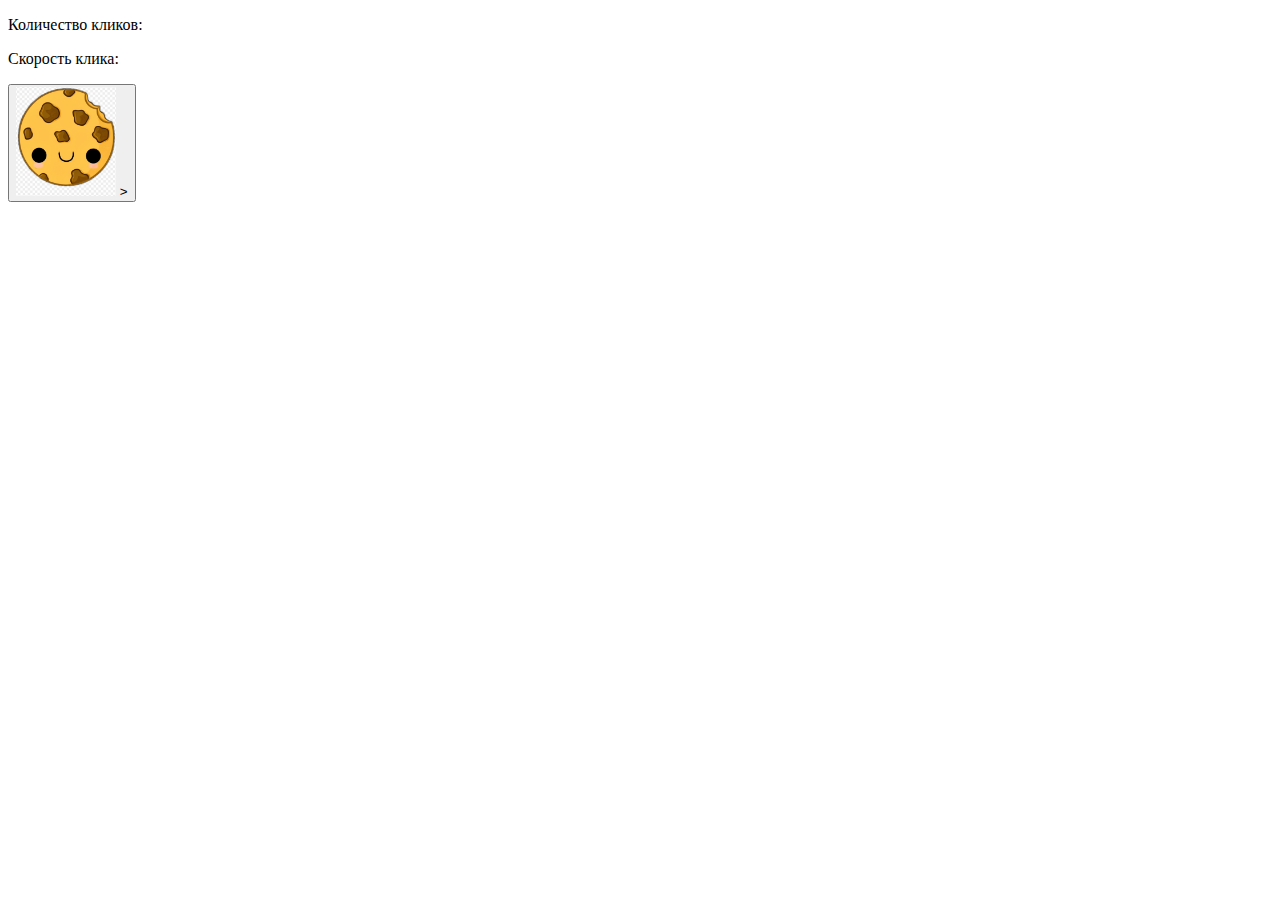
<file: task2/index.html>
<!DOCTYPE html>
<html lang="en">
<head>
    <meta charset="UTF-8">
    <meta http-equiv="X-UA-Compatible" content="IE=edge">
    <meta name="viewport" content="width=device-width, initial-scale=1.0">
    <title>Document</title>
</head>
<body>
    <p id="click_count">Количество кликов:</p>
    <p id="click_speed">Скорость клика:</p>
    <button id="clik_active" onclick="count()">
        <img src="1660300099_1-flomaster-club-p-kak-narisovat-pechenku-krasivo-1.png" alt="kace" width="100px" id="image"  <!--onmousedown="mouseDown()"--> <!--onmouseup="mouseUp()" --> >
    </button>
    <script src="index1.js"></script>
</body>
</html>
</file>
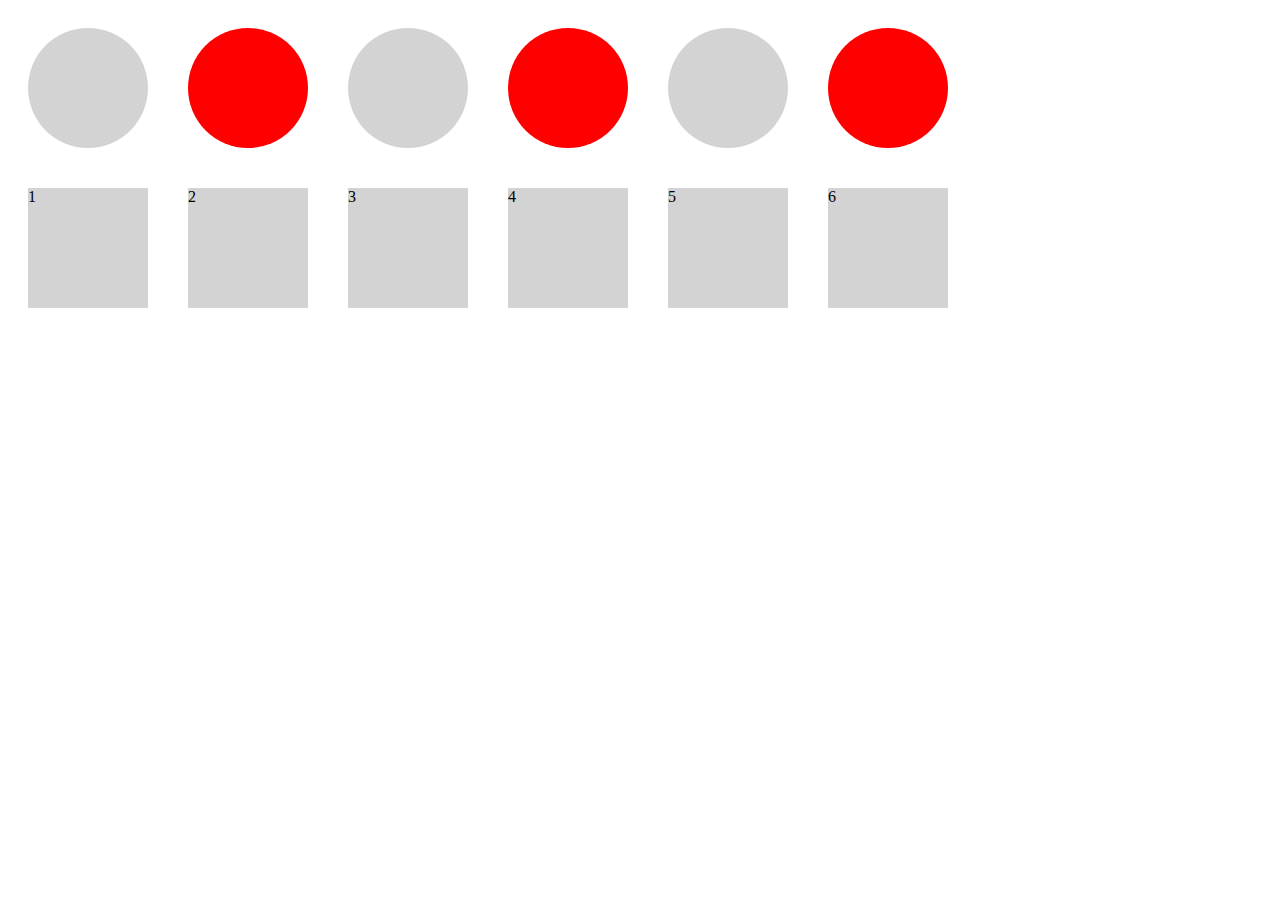
<file: task4/index4.html>
<!doctype html>
<html lang="en">
<head>
  <meta charset="UTF-8">
  <meta name="viewport" content="width=device-width, user-scalable=no, initial-scale=1.0, maximum-scale=1.0, minimum-scale=1.0">
  <meta http-equiv="X-UA-Compatible" content="ie=edge">
  <title>Document</title>
</head>
<style>
  .container {
    display: flex;
    flex-direction: row;
    flex-wrap: wrap;
    justify-content: flex-start;
    align-items: flex-start;
  }

  .item {
    width: 120px;
    height: 120px;
    background: lightgray;
    margin: 20px;
  }

  .circles .item {
    border-radius: 50%;
  }
</style>
<body>
<div class="container circles">
  <div class="item"></div>
  <div class="item"></div>
  <div class="item"></div>
  <div class="item"></div>
  <div class="item"></div>
  <div class="item"></div>
</div>
<div class="container squares">
  <div class="item"></div>
  <div class="item"></div>
  <div class="item"></div>
  <div class="item"></div>
  <div class="item"></div>
  <div class="item"></div>
</div>
<script src="index4.js">
  // 1. Каждый второй круг покрасить в красный цвет
  // 2. Написать порядковый номер внутри каждого квадрата (1, 2, 3...)
</script>
</body>
</html>
</file>
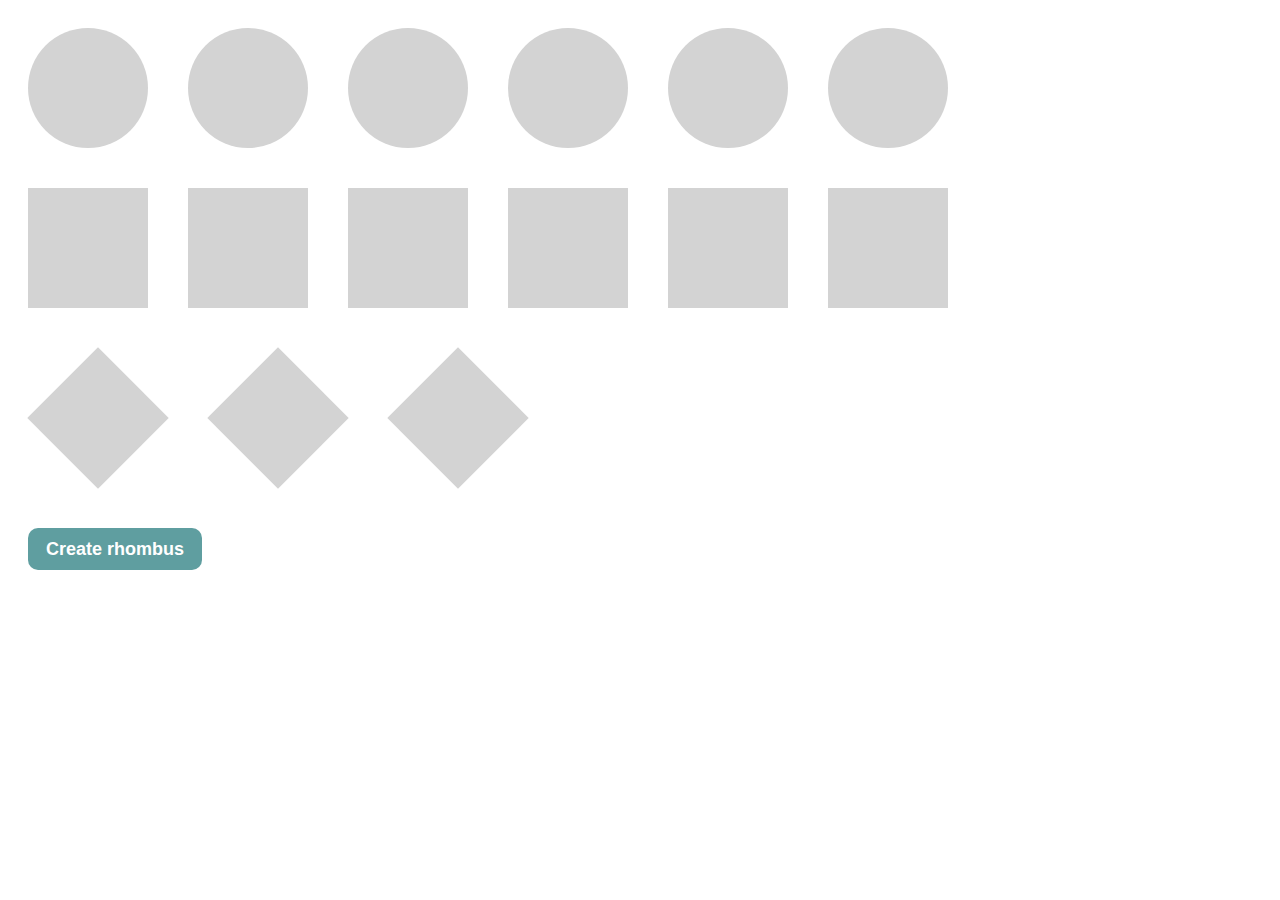
<file: task5/index5.html>
<!doctype html>
<html lang="en">
<head>
  <meta charset="UTF-8">
  <meta name="viewport" content="width=device-width, user-scalable=no, initial-scale=1.0, maximum-scale=1.0, minimum-scale=1.0">
  <meta http-equiv="X-UA-Compatible" content="ie=edge">
  <title>Document</title>
</head>
<style>
  .container {
    display: flex;
    flex-direction: row;
    flex-wrap: wrap;
    justify-content: flex-start;
    align-items: flex-start;
  }

  .item {
    width: 120px;
    height: 120px;
    background: lightgray;
    margin: 20px;
  }

  .circles .item {
    border-radius: 50%;
  }

  .rhombuses .item {
    transform: rotate(45deg);
    width: 100px;
    height: 100px;
    margin: 40px;
  }

  .green-button {
    padding: 12px 18px;
    color: white;
    background: cadetblue;
    font-weight: bold;
    margin: 20px;
    border-radius: 10px;
    border: none;
    font-size: 18px;
    line-height: 18px;
    cursor: pointer;
    transition: all 1s ease-out;
  }

  .green-button:hover {
    background: darkcyan;
  }
</style>
<body>
<div class="container circles">
  <div class="item"></div>
  <div class="item"></div>
  <div class="item"></div>
  <div class="item"></div>
  <div class="item"></div>
  <div class="item"></div>
</div>
<div class="container squares">
  <div class="item"></div>
  <div class="item"></div>
  <div class="item"></div>
  <div class="item"></div>
  <div class="item"></div>
  <div class="item"></div>
</div>
<div class="container rhombuses">
  <div class="item"></div>
  <div class="item"></div>
  <div class="item"></div>
</div>
<div class="container">
  <button class="green-button">Create rhombus</button>
</div>
<script src="index5.js">
  // 1. При наведении на первый круг ширина всех остальных кругов должна должна увеличиваться на 20%,
  //    а когда убираем мышку с первого круга – ширина остальных должна возвращаться к исходному значению
  // 2. При нажатии на первый квадрат цвет первого круга меняется на красный, при нажатии на второй
  //    квадрат цвет второго круга меняется на красный и т.д.
  // 3. При нажании на кнопку "Create rhombus" создать новый ромбик и добавить его в контейнер с ромбиками.
  //    Максимум можно создать 6 ромбиков. После создания 6 ромбиков ничего не делать при нажании на кнопку
</script>
</body>
</html>
</file>
